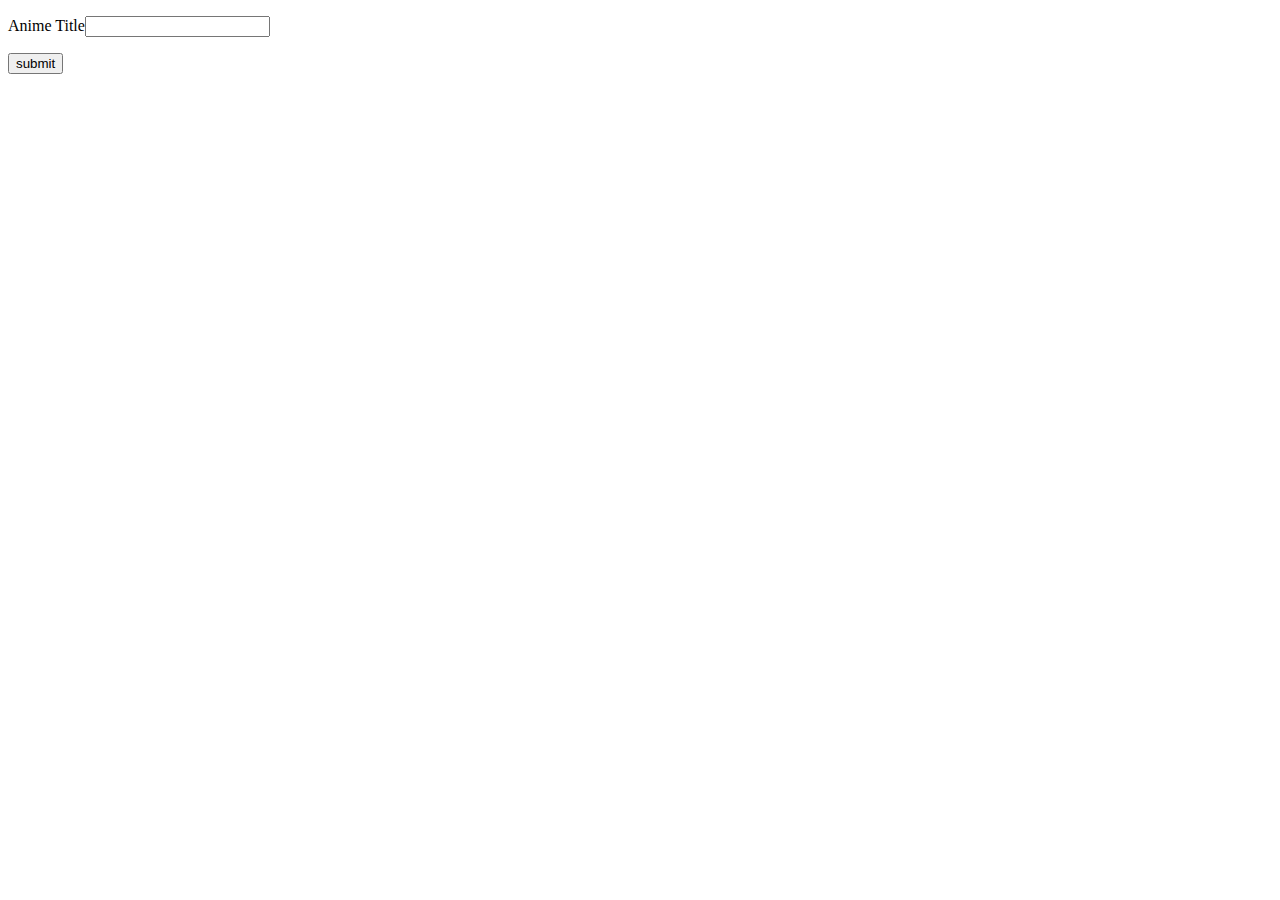
<file: app/templates/page.html>
<!DOCTYPE html>
<html>
  <head>
    <title>Anime Recommender v1.0</title>
  </head>
  <body>
    <form action="http://localhost:4000/results" method="POST">
      <p>Anime Title<input type="str" name="anime" /></p>
      <p><input type="submit" value="submit" /></p>
    </form>
  </body>
</html>
</file>
